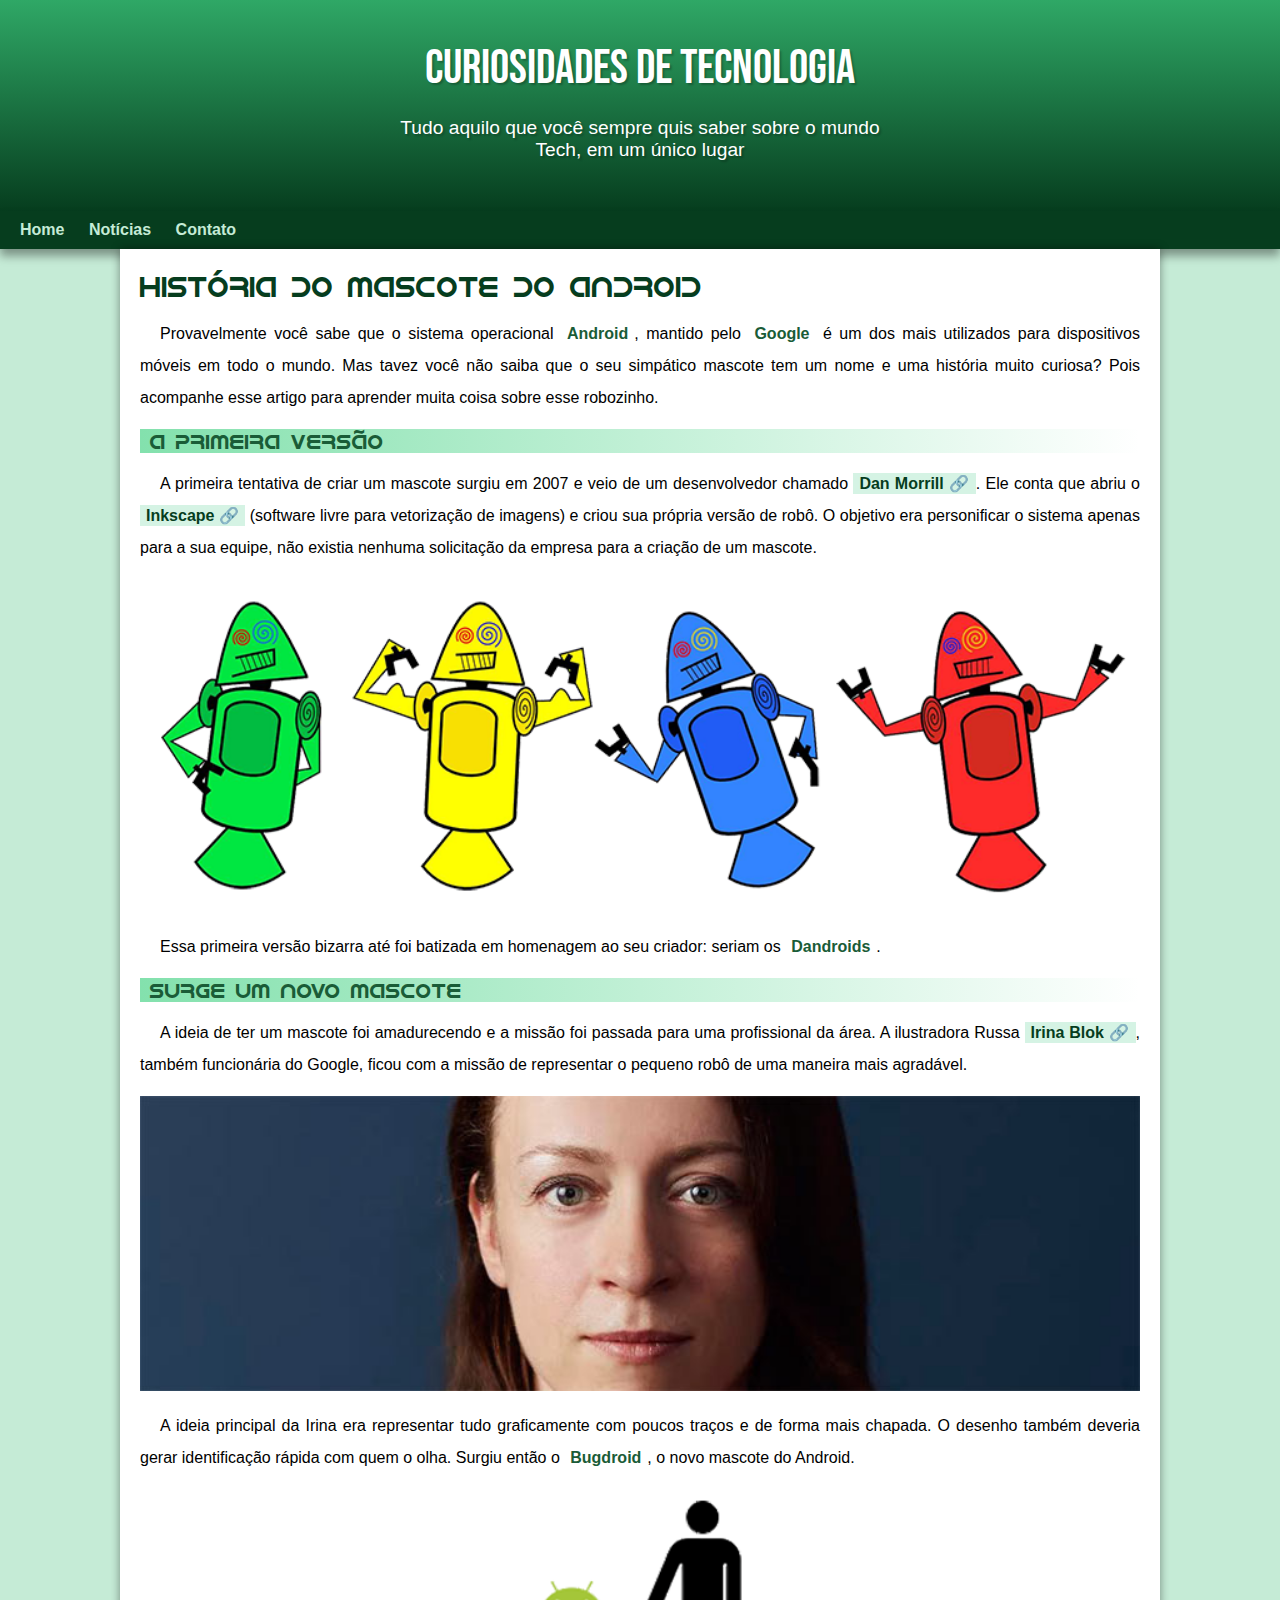
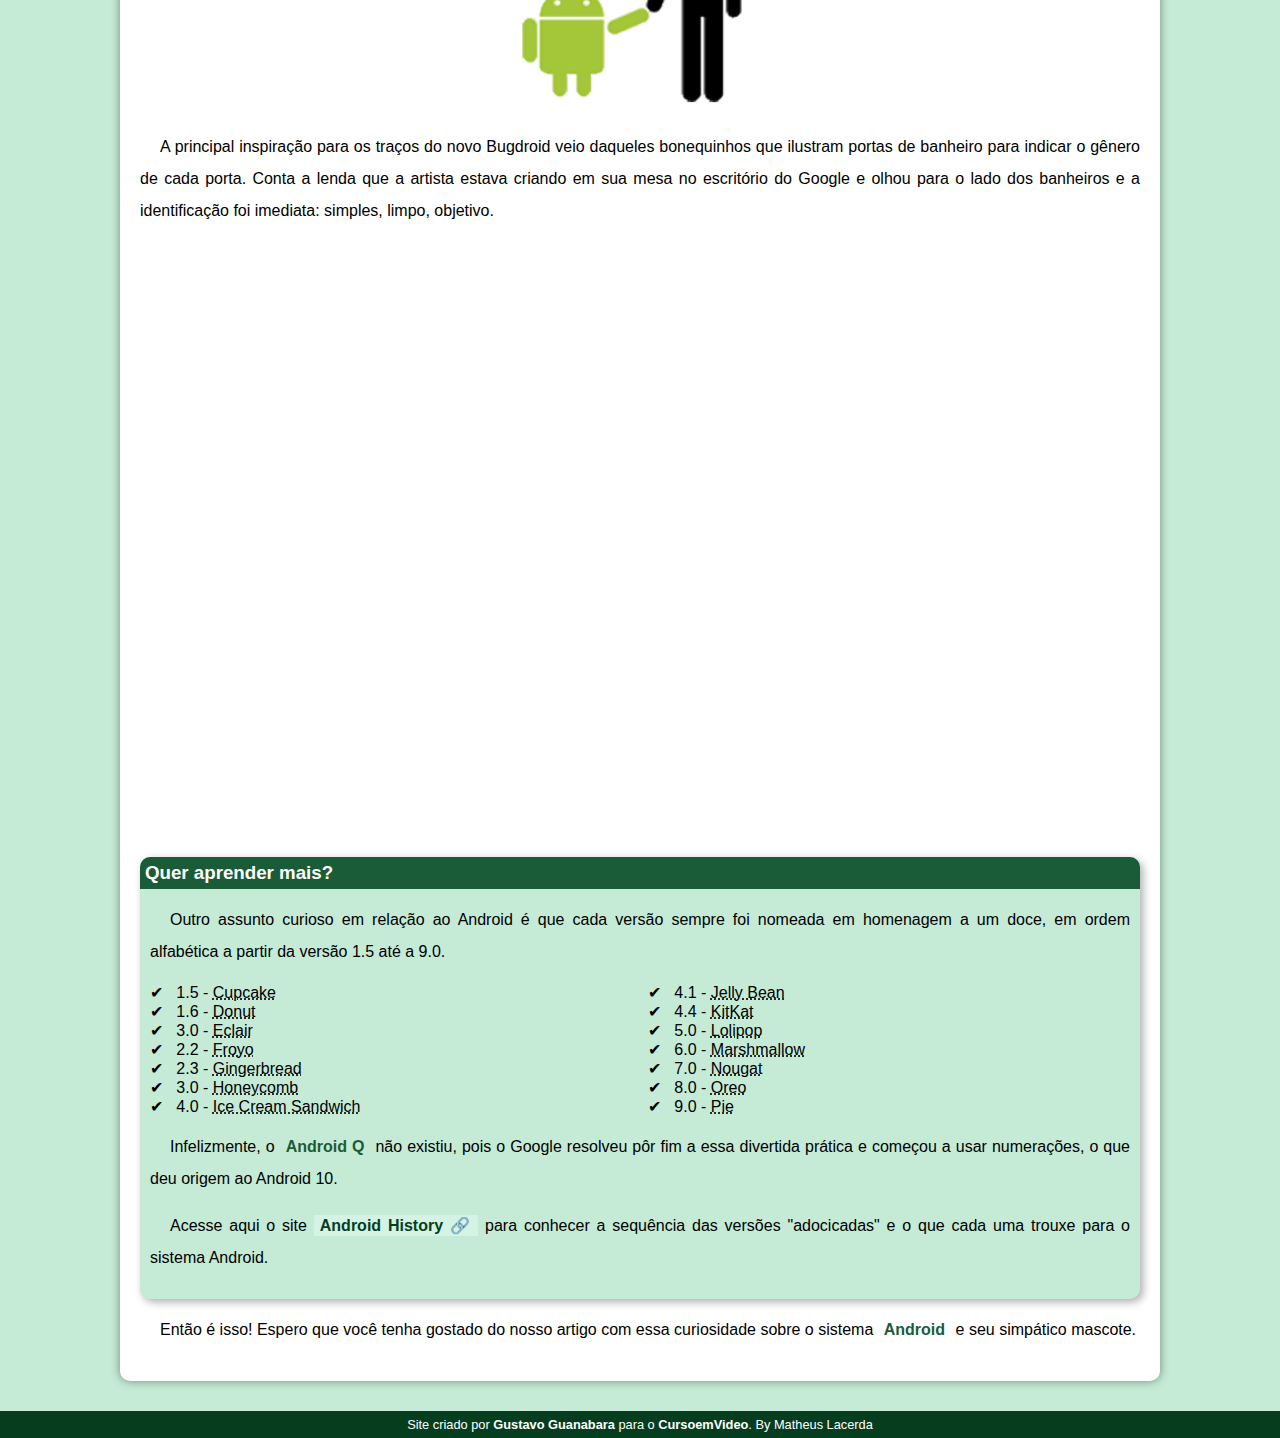
<file: index.html>
<!DOCTYPE html>
<html lang="pt-br">
<head>
    <meta charset="UTF-8">
    <meta name="viewport" content="width=device-width, initial-scale=1.0">
    <title>Como surgiu o mascote do androide?</title>
    <link rel="shortcut icon" href="imagens/favicon.ico" type="image/x-icon">
    <link rel="stylesheet" href="estilos/style.css">
</head>
<body>

    <header>
        <h1>Curiosidades de Tecnologia</h1>
        <p>Tudo aquilo que você sempre quis saber sobre o mundo Tech, em um único lugar</p>
    </header>

    <nav>
        <a href="#">Home</a>
        <a href="#">Notícias</a>
        <a href="#">Contato</a>
    </nav>

    <main>
        <article>

            <h1>História do Mascote do Android</h1>
            
            <p>Provavelmente você sabe que o sistema operacional <strong>Android</strong>, mantido pelo <strong>Google</strong> é um dos mais utilizados para dispositivos móveis em todo o mundo. Mas tavez você não saiba que o seu simpático mascote tem um nome e uma história muito curiosa? Pois acompanhe esse artigo para aprender muita coisa sobre esse robozinho.</p>
        
            <h2>A primeira versão</h2>
        
            <p>A primeira tentativa de criar um mascote surgiu em 2007 e veio de um desenvolvedor chamado <a href="https://androidcommunity.com/dan-morrill-shows-us-the-android-mascot-that-almost-was-20130103/" target="_blank" class="externo">Dan Morrill</a>. Ele conta que abriu o <a href="https://inkscape.org/pt-br/" target="_blank" class="externo">Inkscape</a> (software livre para vetorização de imagens) e criou sua própria versão de robô. O objetivo era personificar o sistema apenas para a sua equipe, não existia nenhuma solicitação da empresa para a criação de um mascote.</p>
        
            <picture>
                <source media="(max-width: 550px)" srcset="imagens/dan-droids-pq.png">
                <img src="imagens/dan-droids.png" alt="Primeiro mascote do android">
            </picture>
        
            <p>Essa primeira versão bizarra até foi batizada em homenagem ao seu criador: seriam os <strong>Dandroids</strong>.</p>
        
            <h2>Surge um novo mascote</h2>
        
            <p>A ideia de ter um mascote foi amadurecendo e a missão foi passada para uma profissional da área. A ilustradora Russa <a href="https://www.irinablok.com/" target="_blank" class="externo">Irina Blok</a>, também funcionária do Google, ficou com a missão de representar o pequeno robô de uma maneira mais agradável.</p>
        
            <picture>
                <source media="(max-width: 550px)" srcset="imagens/irina-blok-pq.jpg">
                <img src="imagens/irina-blok.jpg" alt="Irina Blok criadora do bugdroid">
            </picture>
        
            <p>A ideia principal da Irina era representar tudo graficamente com poucos traços e de forma mais chapada. O desenho também deveria gerar identificação rápida com quem o olha. Surgiu então o <strong>Bugdroid</strong>, o novo mascote do Android.</p>
            
            <img src="imagens/bugdroid.png" class="pequena" alt="Bugdroide">
        
            <p>A principal inspiração para os traços do novo Bugdroid veio daqueles bonequinhos que ilustram portas de banheiro para indicar o gênero de cada porta. Conta a lenda que a artista estava criando em sua mesa no escritório do Google e olhou para o lado dos banheiros e a identificação foi imediata: simples, limpo, objetivo.</p>
        
            <div class="video">
                <iframe width="560" height="315" src="https://www.youtube.com/embed/l2UDgpLz20M?si=JPcY-14l0EjrvR7D" title="YouTube video player" frameborder="0" allow="accelerometer; autoplay; clipboard-write; encrypted-media; gyroscope; picture-in-picture; web-share" referrerpolicy="strict-origin-when-cross-origin" allowfullscreen></iframe>
            </div>
            
            <aside>

                <h3>Quer aprender mais?</h3>

                <p>Outro assunto curioso em relação ao Android é que cada versão sempre foi nomeada em homenagem a um doce, em ordem alfabética a partir da versão 1.5 até a 9.0.</p>

                <ul>
                    <li>
                        1.5 - <abbr title="Bolo de Copo">Cupcake</abbr>
                    </li>
                    <li>
                        1.6 - <abbr title="Rosquinha">Donut</abbr>

                    </li>
                    <li>
                        3.0 - <abbr title="Bomba de Chocolate">Eclair</abbr>

                    </li>
                    <li>
                        2.2 - <abbr title="Iogurte Congelado">Froyo</abbr>

                    </li>
                    <li>
                        2.3 - <abbr title="Biscoito de Gengibre">Gingerbread</abbr>

                    </li>
                    <li>
                        3.0 - <abbr title="Favo de Mel">Honeycomb</abbr>

                    </li>
                    <li>
                        4.0 - <abbr title="Sanduíche de Sorvete">Ice Cream Sandwich</abbr>

                    </li>
                    <li>
                        4.1 - <abbr title="Jujuba">Jelly Bean</abbr>

                    </li>
                    <li>
                        4.4 - <abbr title="KitKat">KitKat</abbr>

                    </li>
                    <li>
                        5.0 - <abbr title="Pirulito">Lolipop</abbr>

                    </li>
                    <li>
                        6.0 - <abbr title="Marshmallow">Marshmallow</abbr>

                    </li>
                    <li>
                        7.0 - <abbr title="Torrone">Nougat</abbr>

                    </li>
                    <li>
                        8.0 - <abbr title="Oreo">Oreo</abbr>

                    </li>
                    <li>
                        9.0 - <abbr title="Torta">Pie</abbr>

                    </li>
                </ul>

                <p>Infelizmente, o <strong>Android Q</strong> não existiu, pois o Google resolveu pôr fim a essa divertida prática e começou a usar numerações, o que deu origem ao Android 10.</p>

                <p>Acesse aqui o site <a href="https://www.android.com/intl/en_uk/history/#/donut" target="_blank" class="externo">Android History</a> para conhecer a sequência das versões "adocicadas" e o que cada uma trouxe para o sistema Android.</p>
            </aside>
            
        
            <p>Então é isso! Espero que você tenha gostado do nosso artigo com essa curiosidade sobre o sistema <strong>Android</strong> e seu simpático mascote.</p>

        </article>
    </main>

    <footer>
        <p>Site criado por <a href="https://gustavoguanabara.github.io/" target="_blank">Gustavo Guanabara</a> para o <a href="https://www.youtube.com/c/CursoemV%C3%ADdeo" target="_blank">CursoemVideo</a>. By Matheus Lacerda</p>
    </footer>
    
</body>
</html>
</file>
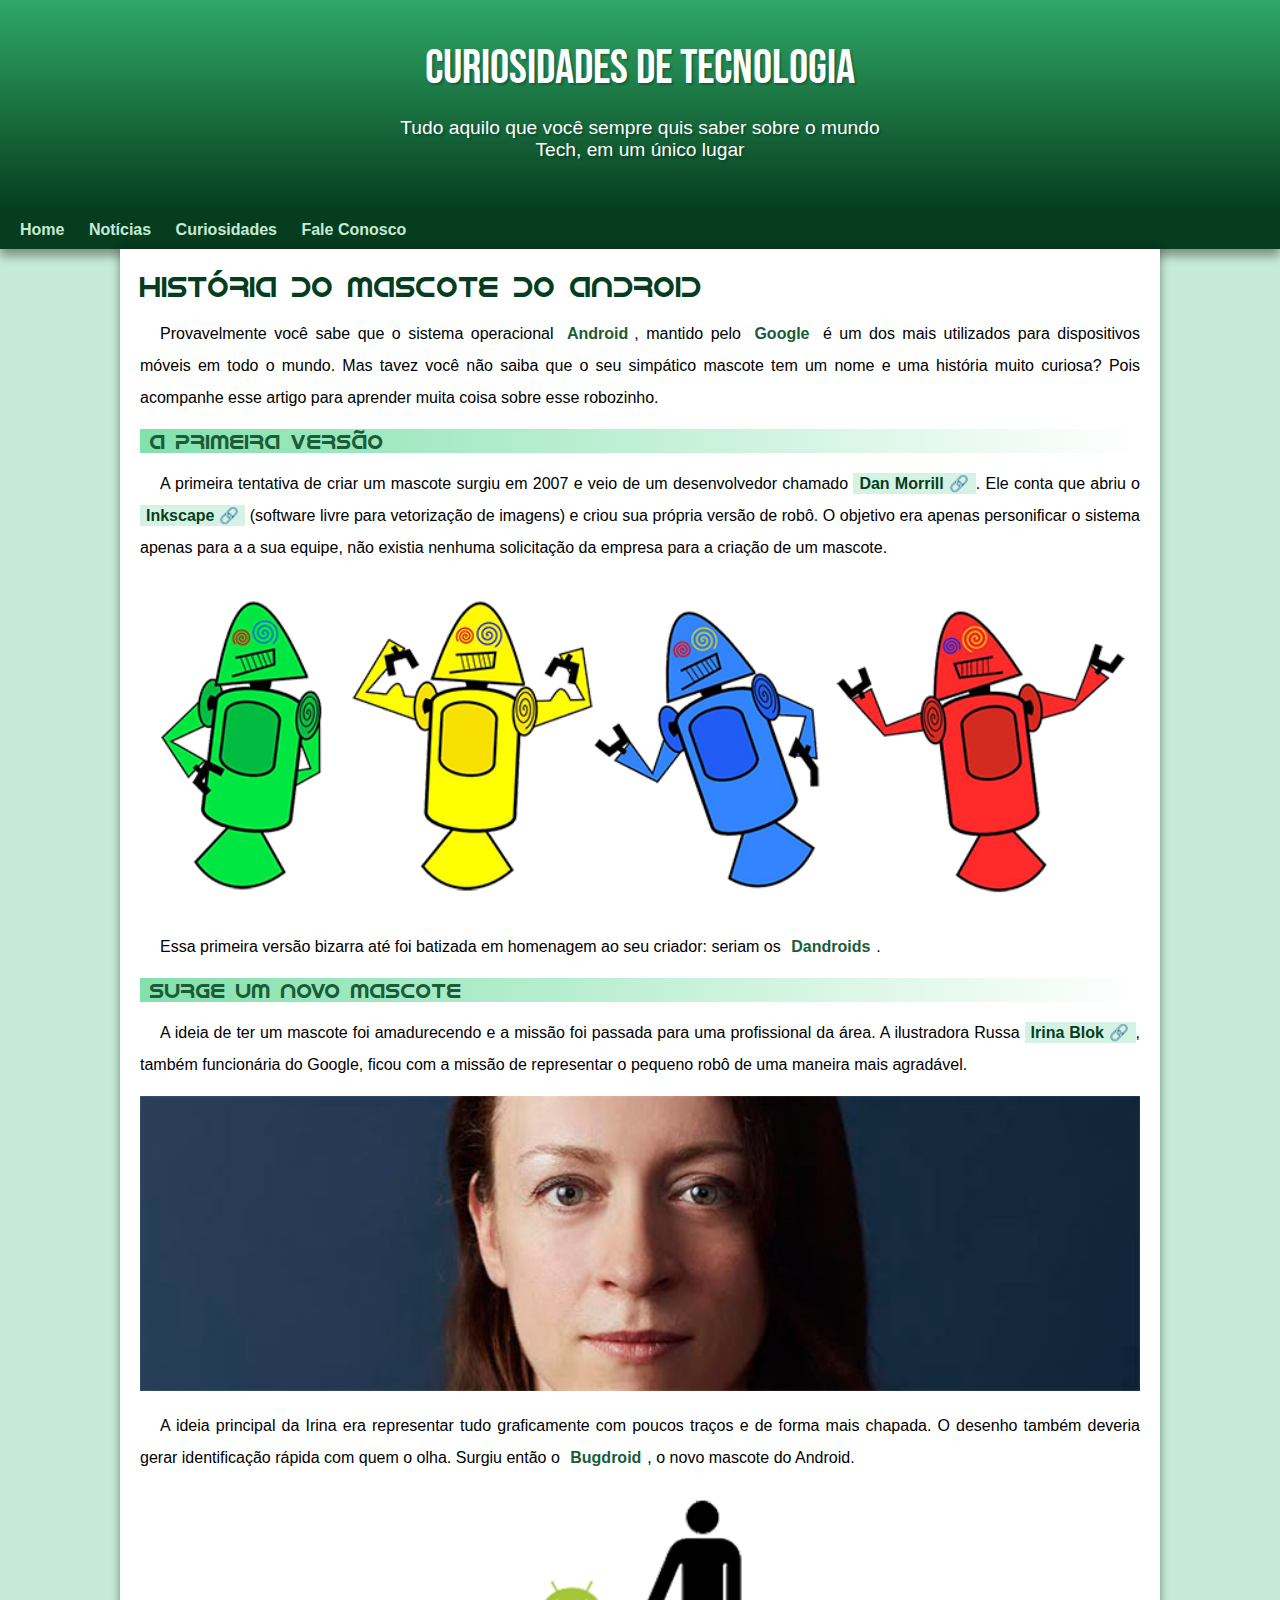
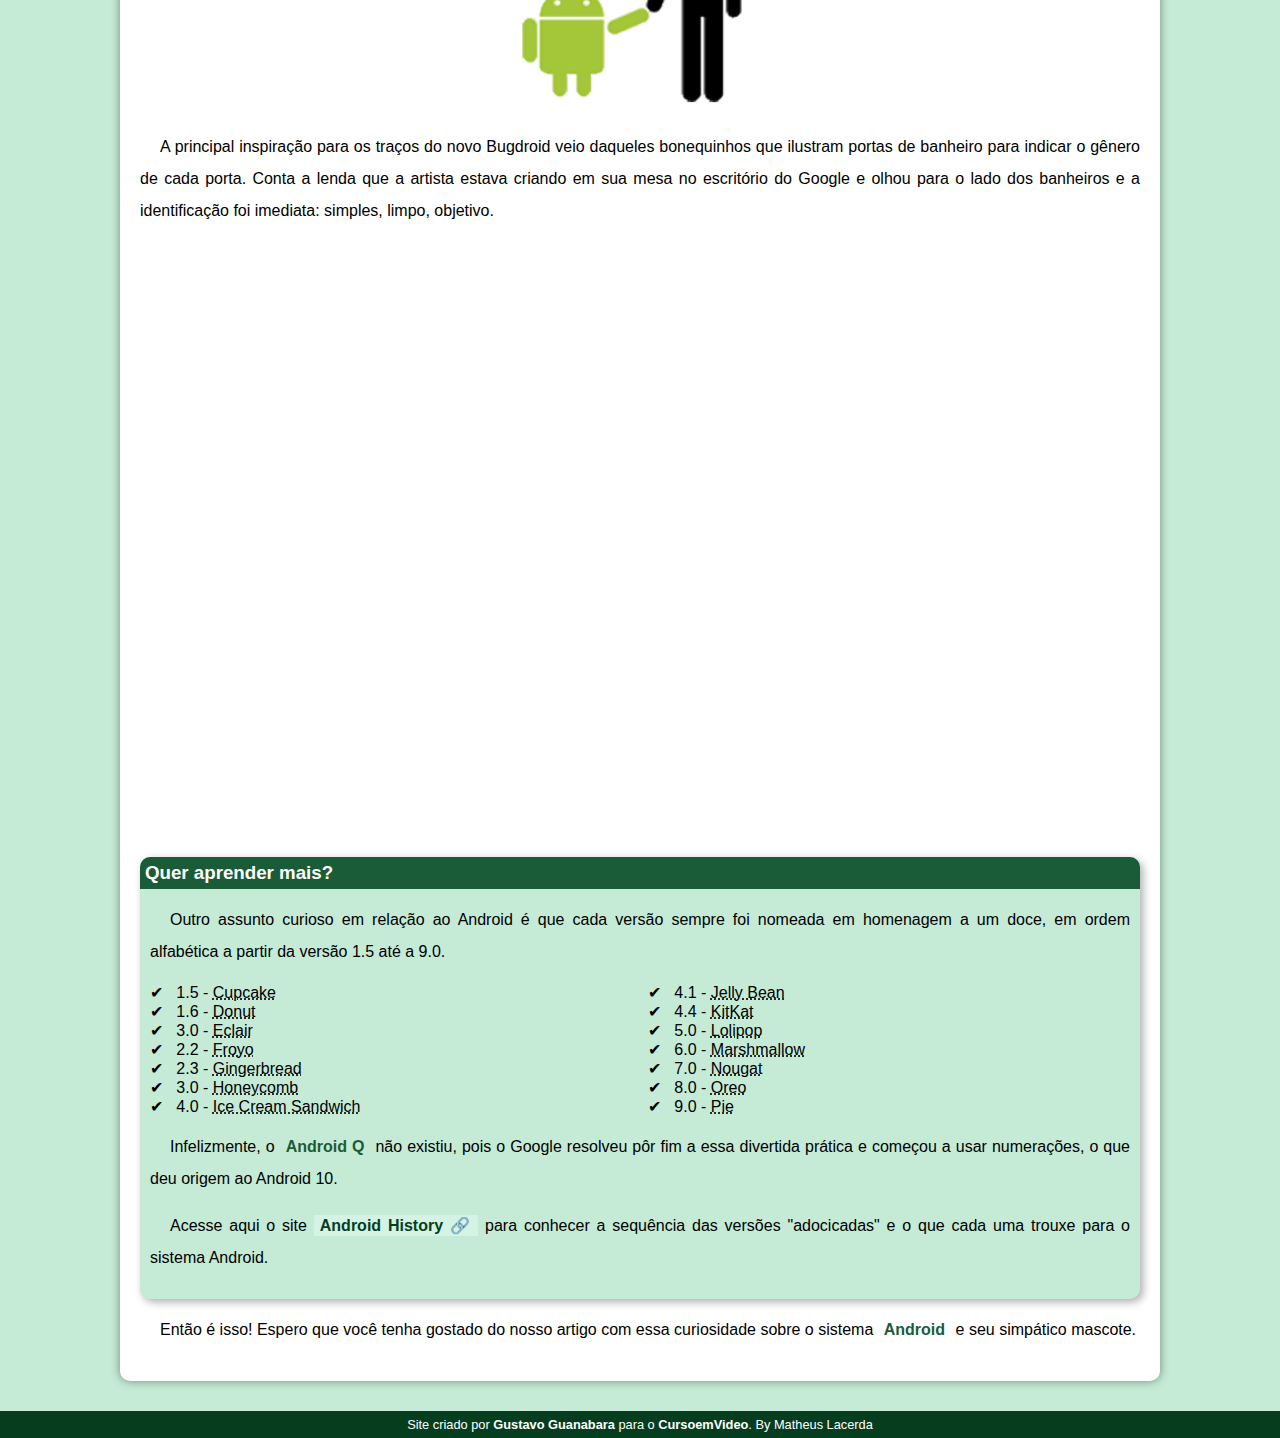
<file: index.html.html>
<!DOCTYPE html>
<html lang="pt-br">
<head>
    <meta charset="UTF-8">
    <meta name="viewport" content="width=device-width, initial-scale=1.0">
    <title>Como surgiu o mascote do androide?</title>
    <link rel="shortcut icon" href="imagens/favicon.ico" type="image/x-icon">
    <link rel="stylesheet" href="estilos/style.css">
</head>
<body>

    <header>
        <h1>Curiosidades de Tecnologia</h1>
        <p>Tudo aquilo que você sempre quis saber sobre o mundo Tech, em um único lugar</p>
    </header>

    <nav>
        <a href="#">Home</a>
        <a href="#">Notícias</a>
        <a href="#">Curiosidades</a>
        <a href="#">Fale Conosco</a>
    </nav>

    <main>
        <article>

            <h1>História do Mascote do Android</h1>
            
            <p>Provavelmente você sabe que o sistema operacional <strong>Android</strong>, mantido pelo <strong>Google</strong> é um dos mais utilizados para dispositivos móveis em todo o mundo. Mas tavez você não saiba que o seu simpático mascote tem um nome e uma história muito curiosa? Pois acompanhe esse artigo para aprender muita coisa sobre esse robozinho.</p>
        
            <h2>A primeira versão</h2>
        
            <p>A primeira tentativa de criar um mascote surgiu em 2007 e veio de um desenvolvedor chamado <a href="https://androidcommunity.com/dan-morrill-shows-us-the-android-mascot-that-almost-was-20130103/" target="_blank" class="externo">Dan Morrill</a>. Ele conta que abriu o <a href="https://inkscape.org/pt-br/" target="_blank" class="externo">Inkscape</a> (software livre para vetorização de imagens) e criou sua própria versão de robô. O objetivo era apenas personificar o sistema apenas para a a sua equipe, não existia nenhuma solicitação da empresa para a criação de um mascote.</p>
        
            <picture>
                <source media="(max-width: 550px)" srcset="imagens/dan-droids-pq.png">
                <img src="imagens/dan-droids.png" alt="Primeiro mascote do android">
            </picture>
        
            <p>Essa primeira versão bizarra até foi batizada em homenagem ao seu criador: seriam os <strong>Dandroids</strong>.</p>
        
            <h2>Surge um novo mascote</h2>
        
            <p>A ideia de ter um mascote foi amadurecendo e a missão foi passada para uma profissional da área. A ilustradora Russa <a href="https://www.irinablok.com/" target="_blank" class="externo">Irina Blok</a>, também funcionária do Google, ficou com a missão de representar o pequeno robô de uma maneira mais agradável.</p>
        
            <picture>
                <source media="(max-width: 550px)" srcset="imagens/irina-blok-pq.jpg">
                <img src="imagens/irina-blok.jpg" alt="Irina Blok criadora do bugdroid">
            </picture>
        
            <p>A ideia principal da Irina era representar tudo graficamente com poucos traços e de forma mais chapada. O desenho também deveria gerar identificação rápida com quem o olha. Surgiu então o <strong>Bugdroid</strong>, o novo mascote do Android.</p>
            
            <img src="imagens/bugdroid.png" class="pequena" alt="Bugdroide">
        
            <p>A principal inspiração para os traços do novo Bugdroid veio daqueles bonequinhos que ilustram portas de banheiro para indicar o gênero de cada porta. Conta a lenda que a artista estava criando em sua mesa no escritório do Google e olhou para o lado dos banheiros e a identificação foi imediata: simples, limpo, objetivo.</p>
        
            <div class="video">
                <iframe width="560" height="315" src="https://www.youtube.com/embed/l2UDgpLz20M?si=JPcY-14l0EjrvR7D" title="YouTube video player" frameborder="0" allow="accelerometer; autoplay; clipboard-write; encrypted-media; gyroscope; picture-in-picture; web-share" referrerpolicy="strict-origin-when-cross-origin" allowfullscreen></iframe>
            </div>
            
            <aside>

                <h3>Quer aprender mais?</h3>

                <p>Outro assunto curioso em relação ao Android é que cada versão sempre foi nomeada em homenagem a um doce, em ordem alfabética a partir da versão 1.5 até a 9.0.</p>

                <ul>
                    <li>
                        1.5 - <abbr title="Bolo de Copo">Cupcake</abbr>
                    </li>
                    <li>
                        1.6 - <abbr title="Rosquinha">Donut</abbr>

                    </li>
                    <li>
                        3.0 - <abbr title="Bomba de Chocolate">Eclair</abbr>

                    </li>
                    <li>
                        2.2 - <abbr title="Iogurte Congelado">Froyo</abbr>

                    </li>
                    <li>
                        2.3 - <abbr title="Biscoito de Gengibre">Gingerbread</abbr>

                    </li>
                    <li>
                        3.0 - <abbr title="Favo de Mel">Honeycomb</abbr>

                    </li>
                    <li>
                        4.0 - <abbr title="Sanduíche de Sorvete">Ice Cream Sandwich</abbr>

                    </li>
                    <li>
                        4.1 - <abbr title="Jujuba">Jelly Bean</abbr>

                    </li>
                    <li>
                        4.4 - <abbr title="KitKat">KitKat</abbr>

                    </li>
                    <li>
                        5.0 - <abbr title="Pirulito">Lolipop</abbr>

                    </li>
                    <li>
                        6.0 - <abbr title="Marshmallow">Marshmallow</abbr>

                    </li>
                    <li>
                        7.0 - <abbr title="Torrone">Nougat</abbr>

                    </li>
                    <li>
                        8.0 - <abbr title="Oreo">Oreo</abbr>

                    </li>
                    <li>
                        9.0 - <abbr title="Torta">Pie</abbr>

                    </li>
                </ul>

                <p>Infelizmente, o <strong>Android Q</strong> não existiu, pois o Google resolveu pôr fim a essa divertida prática e começou a usar numerações, o que deu origem ao Android 10.</p>

                <p>Acesse aqui o site <a href="https://www.android.com/intl/en_uk/history/#/donut" target="_blank" class="externo">Android History</a> para conhecer a sequência das versões "adocicadas" e o que cada uma trouxe para o sistema Android.</p>
            </aside>
            
        
            <p>Então é isso! Espero que você tenha gostado do nosso artigo com essa curiosidade sobre o sistema <strong>Android</strong> e seu simpático mascote.</p>

        </article>
    </main>

    <footer>
        <p>Site criado por <a href="https://gustavoguanabara.github.io/" target="_blank">Gustavo Guanabara</a> para o <a href="https://www.youtube.com/c/CursoemV%C3%ADdeo" target="_blank">CursoemVideo</a>. By Matheus Lacerda</p>
    </footer>
    
</body>
</html>
</file>
<file: estilos/style.css>
@charset "UTF-8";

@import url('https://fonts.googleapis.com/css2?family=Bebas+Neue&display=swap');

@font-face {
    font-family: 'Android';
    src: url('../fontes/idroid.otf') format('opentype');
    font-weight: normal;
}

:root {
    --cor0: #c5ebd6;
    --cor1: #83e1ad;
    --cor2: #3ddc84;
    --cor3: #2fa866;
    --cor4: #1a5c37;
    --cor5: #063d1e;

    --fonte-padrao: Arial, Verdana, Helvetica, sans-serif;
    --fonte-destaque: "Bebas Neue", sans-serif;
    --fonte-android: 'Android', cursive;
}

* {
    margin: 0px;
    padding: 0px;
}


body {
    background-color: var(--cor0);
    font-family: var(--fonte-padrao);
    
}

a.externo:after {
    content: '\00a0\1F517';
}

header {
    background-image: linear-gradient(to bottom, var(--cor3), var(--cor5));
    min-height: 150px;
    text-align: center;
    padding-top: 40px;
}

header > h1 {
    color: white;
    font-family: var(--fonte-destaque);
    font-size: 3em;
    margin-bottom: 20px;
    text-shadow: 2px 2px 2px rgba(0, 0, 0, 0.244);
    font-weight: normal;

}

header > p {
    color: white;
    font-family: var(--fonte-padrao);
    font-size: 1.2em;
    max-width: 500px;
    padding-left: 10px;
    padding-right: 10px;
    margin: auto;
    text-shadow: 2px 2px 2px rgba(0, 0, 0, 0.244);
    padding-bottom: 50px;

}

nav {
    background-color: #063d1e;
    padding: 10px;
    box-shadow: 0px 7px 9px rgba(0, 0, 0, 0.371);
    
}

nav > a {
    color: #c5ebd6;
    padding: 10px;
    text-decoration: none;
    font-weight: bold;
    border-radius: 5px;
    transition-duration: .2s;
    
}

nav > a:hover {
    background-color: #2fa866;
    color: #063d1e;
    
}

main {

    min-width: 300px;
    max-width: 1000px;
    background-color: white;
    margin: auto;
    margin-bottom: 30px;
    padding: 20px;
    box-shadow: 0px 0px 10px rgba(0, 0, 0, 0.418);
    border-bottom-left-radius: 10px;
    border-bottom-right-radius: 10px;
    

}

main h1 {
    color: var(--cor5);
    font-family: var(--fonte-android);
    font-weight: normal;
    font-size: 1.8em;
}

main h2 {
    font-family: var(--fonte-android);
    color: #1a5c37;
    font-size: 1.3em;
    background-image: linear-gradient(to right, var(--cor1), transparent);
    text-indent: 10px;
    font-weight: normal;
}

main p {
    margin: 15px 0px 15px 0px;
    text-align: justify;
    text-indent: 20px;
    line-height: 2em;
    font-size: 1em;
}

main strong {
    color: #1a5c37;
    font-weight: bold;
    padding: 2px 6px;
}

main a {
    text-decoration: none;
    font-weight: bold;
    color: #063d1e;
    background-color: #d5f3e4;
    padding: 2px 6px;
}

main a:hover {
    text-decoration: underline;
    color: #2fa866;
}

main img {
    width: 100%;
}

main img.pequena {
    max-width: 350px;
    display: block;
    margin: auto;
    
}

div.video {
    
    margin: 0px -20px 30px -20px;
    padding: 20px;
    padding-bottom: 56.5%;
    position: relative;
}

div.video > iframe {

    position: absolute;
    top: 5%;
    left: 5%;
    width: 90%;
    height: 90%;
}

aside {
    background-color: #c5ebd6;
    padding: 10px;
    border-radius: 10px;
    box-shadow: 3px 3px 8px rgba(0, 0, 0, 0.323);
}

aside h3 {
    background-color: #1a5c37;
    color: white;
    padding: 5px;
    margin: -10px -10px 0px -10px;
    border-radius: 10px 10px 0px 0px;
    

}

aside > ul {
    list-style-type: '\2714\00A0\00A0';
    list-style-position: inside;
    columns: 2;
}

footer {
    background-color: #063d1e;
    color: white;
    text-align: center;
    font-size: 0.8em;
    padding: 6px;
}

footer a {
    color: white;
    font-weight: bolder;
    text-decoration: none;
}

footer a:hover {
    text-decoration: underline;
    color: #c5ebd6;
}
</file>
